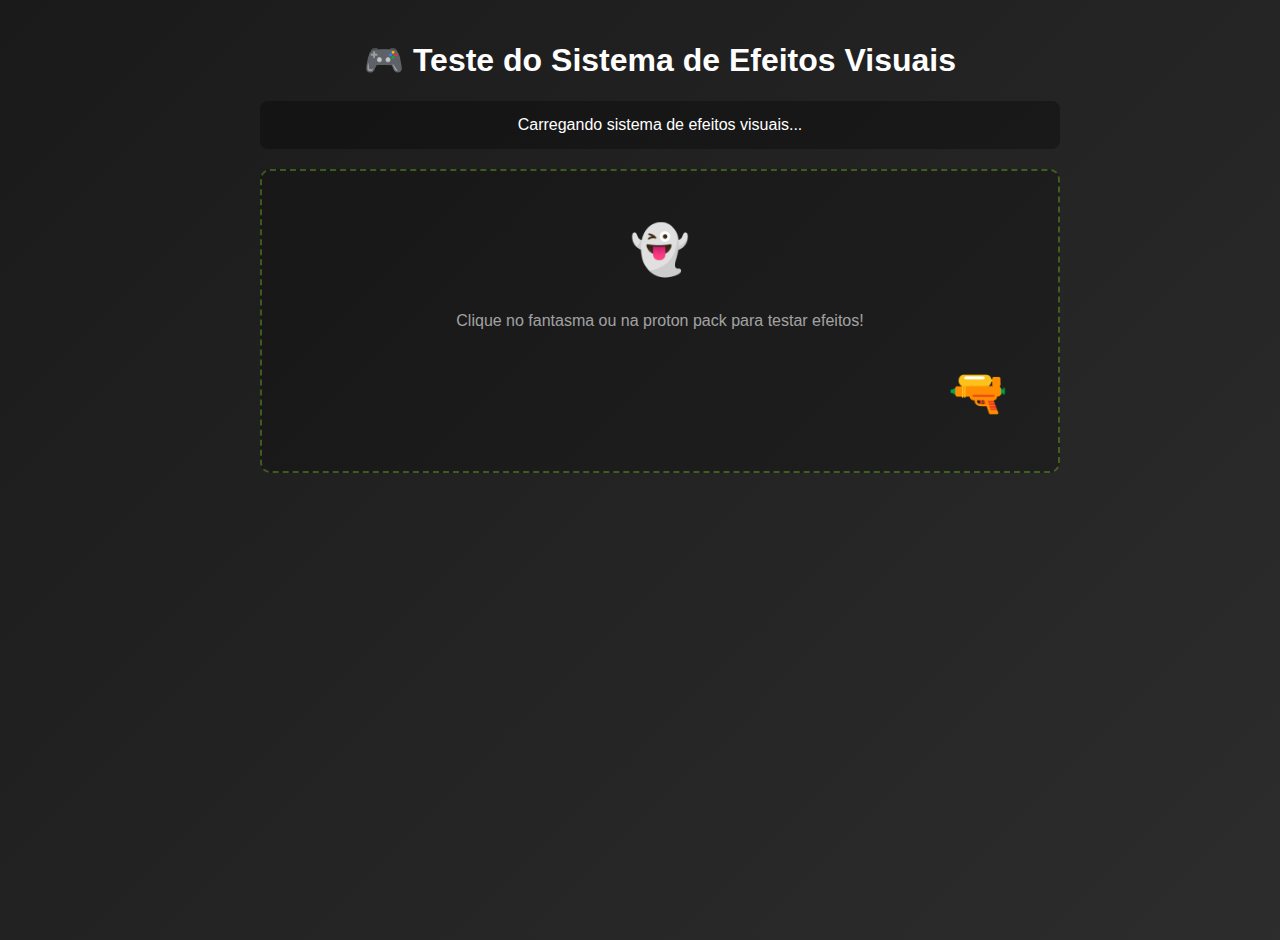
<file: test-visual-effects.html>
<!DOCTYPE html>
<html lang="pt-BR">
<head>
    <meta charset="UTF-8">
    <meta name="viewport" content="width=device-width, initial-scale=1.0">
    <title>Teste - Sistema de Efeitos Visuais</title>
    <link rel="stylesheet" href="style.css">
    <style>
        body {
            margin: 0;
            padding: 20px;
            background: linear-gradient(135deg, #1a1a1a, #2d2d2d);
            color: white;
            font-family: Arial, sans-serif;
            min-height: 100vh;
        }
        
        .test-container {
            max-width: 800px;
            margin: 0 auto;
            text-align: center;
        }
        
        .button-grid {
            display: grid;
            grid-template-columns: repeat(auto-fit, minmax(200px, 1fr));
            gap: 15px;
            margin: 30px 0;
        }
        
        .test-button {
            padding: 15px 20px;
            border: none;
            border-radius: 8px;
            cursor: pointer;
            font-size: 14px;
            font-weight: bold;
            transition: all 0.3s ease;
            color: white;
        }
        
        .test-button:hover {
            transform: translateY(-2px);
            box-shadow: 0 5px 15px rgba(0,0,0,0.3);
        }
        
        .celebration { background: linear-gradient(45deg, #4CAF50, #8BC34A); }
        .suction { background: linear-gradient(45deg, #2196F3, #03DAC6); }
        .proton { background: linear-gradient(45deg, #92F428, #CDDC39); }
        .ecto1 { background: linear-gradient(45deg, #FFD700, #FF6347); }
        .failure { background: linear-gradient(45deg, #F44336, #FF5722); }
        .clear { background: linear-gradient(45deg, #607D8B, #455A64); }
        
        .status {
            margin: 20px 0;
            padding: 15px;
            border-radius: 8px;
            background: rgba(0,0,0,0.3);
        }
        
        .demo-area {
            position: relative;
            height: 300px;
            background: rgba(0,0,0,0.2);
            border-radius: 10px;
            margin: 20px 0;
            display: flex;
            align-items: center;
            justify-content: center;
            border: 2px dashed rgba(146, 244, 40, 0.3);
        }
        
        .ghost-icon, .proton-icon {
            font-size: 48px;
            position: absolute;
            cursor: pointer;
            transition: all 0.3s ease;
        }
        
        .ghost-icon {
            top: 50px;
            left: 50%;
            transform: translateX(-50%);
        }
        
        .proton-icon {
            bottom: 50px;
            right: 50px;
        }
        
        .ghost-icon:hover, .proton-icon:hover {
            transform: scale(1.2) translateX(-50%);
        }
        
        .proton-icon:hover {
            transform: scale(1.2);
        }
    </style>
</head>
<body>
    <div class="test-container">
        <h1>🎮 Teste do Sistema de Efeitos Visuais</h1>
        
        <div class="status" id="status">
            Carregando sistema de efeitos visuais...
        </div>
        
        <div class="demo-area" id="demo-area">
            <div class="ghost-icon" onclick="testSuctionFromGhost()">👻</div>
            <div class="proton-icon" onclick="testCelebrationFromProton()">🔫</div>
            <p style="color: rgba(255,255,255,0.6);">Clique no fantasma ou na proton pack para testar efeitos!</p>
        </div>
        
        <div class="button-grid" id="button-grid">
            <!-- Botões serão criados dinamicamente -->
        </div>
    </div>

    <script src="animations.js"></script>
    <script src="notifications.js"></script>
    <script src="visual-effects.js"></script>
    
    <script>
        let effectsReady = false;
        
        function testCelebration() {
            if (window.visualEffectsSystem) {
                window.visualEffectsSystem.showCelebrationEffect(
                    window.innerWidth / 2, 
                    window.innerHeight / 2, 
                    'ghost_captured'
                );
                showSuccess('Efeito de celebração ativado!');
            }
        }
        
        function testSuction() {
            if (window.visualEffectsSystem) {
                const centerX = window.innerWidth / 2;
                const centerY = window.innerHeight / 2;
                window.visualEffectsSystem.showSuctionEffect(
                    centerX - 100, centerY - 100,  // Posição do fantasma
                    centerX + 100, centerY + 100   // Posição da proton pack
                );
                showInfo('Efeito de sucção ativado!');
            }
        }
        
        function testProtonBeam() {
            if (window.visualEffectsSystem) {
                window.visualEffectsSystem.startProtonBeamEffect();
                showWarning('Feixe de prótons ativado!');
                
                // Parar após 3 segundos
                setTimeout(() => {
                    window.visualEffectsSystem.stopProtonBeamEffect();
                    showInfo('Feixe de prótons desativado!');
                }, 3000);
            }
        }
        
        function testEcto1() {
            if (window.visualEffectsSystem) {
                window.visualEffectsSystem.showCelebrationEffect(
                    window.innerWidth / 2, 
                    window.innerHeight / 2, 
                    'ecto1_unlocked'
                );
                showSuccess('🚗 ECTO-1 DESBLOQUEADO! Efeito especial ativado!', 5000);
            }
        }
        
        function testFailure() {
            if (window.visualEffectsSystem) {
                window.visualEffectsSystem.showCaptureFailEffect(
                    window.innerWidth / 2, 
                    window.innerHeight / 2
                );
                showError('Falha na captura! Efeito de erro ativado!');
            }
        }
        
        function testInventoryFull() {
            if (window.visualEffectsSystem) {
                window.visualEffectsSystem.showCelebrationEffect(
                    window.innerWidth / 2, 
                    window.innerHeight / 2, 
                    'inventory_full'
                );
                showWarning('Inventário cheio! Efeito de aviso ativado!');
            }
        }
        
        function clearAllEffects() {
            if (window.visualEffectsSystem) {
                window.visualEffectsSystem.clearAllEffects();
                showInfo('Todos os efeitos foram limpos!');
            }
        }
        
        function testSuctionFromGhost() {
            if (window.visualEffectsSystem) {
                const ghost = document.querySelector('.ghost-icon');
                const proton = document.querySelector('.proton-icon');
                const ghostRect = ghost.getBoundingClientRect();
                const protonRect = proton.getBoundingClientRect();
                
                window.visualEffectsSystem.showSuctionEffect(
                    ghostRect.left + ghostRect.width / 2,
                    ghostRect.top + ghostRect.height / 2,
                    protonRect.left + protonRect.width / 2,
                    protonRect.top + protonRect.height / 2
                );
                
                // Adicionar efeito CSS
                ghost.classList.add('suction-effect');
                setTimeout(() => {
                    ghost.classList.remove('suction-effect');
                    testCelebrationFromProton();
                }, 1000);
            }
        }
        
        function testCelebrationFromProton() {
            if (window.visualEffectsSystem) {
                const proton = document.querySelector('.proton-icon');
                const protonRect = proton.getBoundingClientRect();
                
                window.visualEffectsSystem.showCelebrationEffect(
                    protonRect.left + protonRect.width / 2,
                    protonRect.top + protonRect.height / 2,
                    'ghost_captured'
                );
                
                // Adicionar efeito CSS
                proton.classList.add('celebration-bounce');
                setTimeout(() => {
                    proton.classList.remove('celebration-bounce');
                }, 600);
            }
        }
        
        function createButtons() {
            const container = document.getElementById('button-grid');
            const status = document.getElementById('status');
            
            if (typeof window.visualEffectsSystem !== 'undefined' && window.visualEffectsSystem) {
                status.textContent = '✅ Sistema de efeitos visuais carregado com sucesso!';
                status.style.background = 'rgba(76, 175, 80, 0.2)';
                status.style.borderLeft = '4px solid #4CAF50';
                effectsReady = true;
                
                const buttons = [
                    { text: '🎉 Celebração Captura', onclick: testCelebration, class: 'celebration' },
                    { text: '🌪️ Efeito Sucção', onclick: testSuction, class: 'suction' },
                    { text: '⚡ Feixe Prótons', onclick: testProtonBeam, class: 'proton' },
                    { text: '🚗 Ecto-1 Especial', onclick: testEcto1, class: 'ecto1' },
                    { text: '❌ Falha Captura', onclick: testFailure, class: 'failure' },
                    { text: '📦 Inventário Cheio', onclick: testInventoryFull, class: 'celebration' },
                    { text: '🧹 Limpar Efeitos', onclick: clearAllEffects, class: 'clear' }
                ];
                
                buttons.forEach(btn => {
                    const button = document.createElement('button');
                    button.textContent = btn.text;
                    button.onclick = btn.onclick;
                    button.className = `test-button ${btn.class}`;
                    container.appendChild(button);
                });
            } else {
                status.textContent = '❌ Erro: Sistema de efeitos visuais não carregou. Verifique o console.';
                status.style.background = 'rgba(244, 67, 54, 0.2)';
                status.style.borderLeft = '4px solid #F44336';
                console.log('visualEffectsSystem:', window.visualEffectsSystem);
            }
        }
        
        // Tentar criar botões após carregamento
        window.addEventListener('load', () => {
            setTimeout(createButtons, 1000);
        });
        
        // Também tentar após um tempo
        setTimeout(createButtons, 2000);
        
        // Adicionar informações de debug
        setTimeout(() => {
            console.log('=== DEBUG INFO ===');
            console.log('visualEffectsSystem:', window.visualEffectsSystem);
            console.log('animationManager:', window.animationManager);
            console.log('notificationSystem:', window.notificationSystem);
        }, 3000);
    </script>
</body>
</html>
</file>
<file: style.css>
/* Estilos Gerais */
html,
body {
    margin: 0;
    padding: 0;
    width: 100%;
    height: 100%;
    overflow: hidden;
    font-family: 'Arial', sans-serif;
    background-color: #000;
    color: #fff;
}

/* Contêiner principal da UI que permite cliques passarem por ele */
#ui-container {
    position: fixed;
    top: 0;
    left: 0;
    right: 0;
    bottom: 0;
    z-index: 10;
    pointer-events: none;
}

.ui-element {
    pointer-events: auto; /* Elementos com esta classe são clicáveis */
}

.ui-screen {
    position: absolute;
    top: 0;
    left: 0;
    width: 100%;
    height: 100%;
    background-color: #000;
    display: flex;
    flex-direction: column;
    justify-content: center;
    align-items: center;
    transition: opacity 0.5s ease-out;
    padding: 20px;
    box-sizing: border-box;
    pointer-events: auto; /* Telas cheias devem ser clicáveis */
}

.hidden {
    display: none !important; /* Regra forte para garantir que o elemento seja escondido */
}

#logo {
    width: 80%;
    max-width: 350px;
    margin-bottom: 40px;
}

#loading-info, #location-info-text, #distance-info {
    font-size: 1em;
    color: #ccc;
    text-align: center;
    margin-top: 20px;
    height: 20px;
}

.action-button {
    display: none; 
    margin-top: 20px;
    padding: 12px 25px;
    font-size: 1.1em;
    font-weight: bold;
    border: none;
    border-radius: 5px;
    cursor: pointer;
    text-transform: uppercase;
}

#google-login-button {
    background-color: #4285F4;
    color: #fff;
}
        
#enter-button, #deposit-button {
    color: #000;
    background-color: #92F428;
}

#enter-button:disabled {
    background-color: #555;
    color: #888;
    cursor: not-allowed;
}

/* Tela de Seleção de Local */
#location-buttons-container {
    display: flex;
    flex-direction: column;
    gap: 15px;
    margin-top: 20px;
    width: 100%;
    max-width: 350px;
}

.location-button {
    padding: 15px;
    background-color: #333;
    border: 2px solid #555;
    color: #fff;
    border-radius: 8px;
    cursor: pointer;
    transition: all 0.2s ease;
    text-align: center;
}

.location-button.selected {
    border-color: #92F428;
    background-color: rgba(146, 244, 40, 0.2);
    transform: scale(1.05);
}

/* UI Principal do Jogo */
#game-ui {
    pointer-events: none; /* O container em si não é clicável */
    position: absolute;
    top: 0; left: 0; width: 100%; height: 100%;
}

#game-logo {
    position: fixed;
    top: 20px;
    left: 20px;
    width: 60px;
    z-index: 15;
    opacity: 0.8;
}

#inventory-icon-container {
    position: fixed;
    top: 15px;
    right: 15px;
    z-index: 25;
    cursor: pointer;
}

#inventory-icon {
    width: 115px; /* Aumentado */
}

#inventory-badge {
    position: absolute;
    bottom: 5px;
    right: 0px;
    background-color: #ff0000;
    color: white;
    border-radius: 50%;
    width: 24px;
    height: 24px;
    display: flex;
    align-items: center;
    justify-content: center;
    font-size: 0.8em;
    font-weight: bold;
    border: 2px solid white;
}

#proton-pack-icon {
    position: fixed;
    bottom: 0px;
    right: 0px;
    width: 140px; /* Aumentado */
    z-index: 15;
    pointer-events: auto; /* Agora é clicável */
}

#proton-pack-progress-bar {
    position: fixed;
    top: 50%; /* Centraliza verticalmente */
    transform: translateY(-50%); /* Ajusta para o centro exato */
    right: 10px; /* Mais próximo da borda */
    width: 10px; /* Vertical */
    height: 110px; /* Altura do ícone do proton pack */
    background-color: rgba(0, 0, 0, 0.5);
    border: 1px solid #92F428;
    border-radius: 5px;
    overflow: hidden;
    display: none; /* Escondido por padrão */
    z-index: 16; /* Acima do ícone */
}
#proton-pack-progress-fill {
    width: 100%; /* Preenche a largura */
    height: 0%; /* Começa vazio na vertical */
    background-color: #92F428;
    transition: height 0.1s linear; /* Transição na altura */
    position: absolute; /* Para preencher de baixo para cima */
    bottom: 0; /* Preenche de baixo para cima */
    left: 0;
}

#capture-button {
    /* Este botão foi removido do HTML */
    display: none;
}

/* ===== EFEITOS VISUAIS ESPECIAIS ===== */

/* Canvas para efeitos visuais */
#effects-canvas {
    position: fixed;
    top: 0;
    left: 0;
    width: 100%;
    height: 100%;
    pointer-events: none;
    z-index: 9999;
    background: transparent;
}

/* Efeitos de Captura de Fantasma */
.ghost-capture-effect {
    animation: ghost-capture-glow 1s ease-out;
}

@keyframes ghost-capture-glow {
    0% { 
        filter: brightness(1) drop-shadow(0 0 0px rgba(146, 244, 40, 0));
        transform: scale(1);
    }
    50% { 
        filter: brightness(1.8) drop-shadow(0 0 20px rgba(146, 244, 40, 0.8));
        transform: scale(1.1);
    }
    100% { 
        filter: brightness(1) drop-shadow(0 0 0px rgba(146, 244, 40, 0));
        transform: scale(1);
    }
}

/* Efeitos de Sucção */
.suction-effect {
    animation: suction-animation 1s ease-out forwards;
}

@keyframes suction-animation {
    0% { 
        transform: scale(1) rotate(0deg);
        filter: brightness(1) hue-rotate(0deg);
    }
    25% { 
        transform: scale(0.95) rotate(90deg);
        filter: brightness(1.2) hue-rotate(45deg);
    }
    50% { 
        transform: scale(0.9) rotate(180deg);
        filter: brightness(1.4) hue-rotate(90deg);
    }
    75% { 
        transform: scale(0.85) rotate(270deg);
        filter: brightness(1.6) hue-rotate(135deg);
    }
    100% { 
        transform: scale(0.7) rotate(360deg);
        filter: brightness(1.8) hue-rotate(180deg);
        opacity: 0.8;
    }
}

/* Efeitos de Celebração */
.celebration-bounce {
    animation: celebration-bounce-effect 0.6s ease-out;
}

@keyframes celebration-bounce-effect {
    0% { transform: scale(1) translateY(0); }
    25% { transform: scale(1.15) translateY(-15px); }
    50% { transform: scale(1.25) translateY(-25px); }
    75% { transform: scale(1.15) translateY(-15px); }
    100% { transform: scale(1) translateY(0); }
}

/* Efeitos de Proton Pack */
.proton-pack-charging {
    animation: proton-pack-charge-effect 2s ease-in-out infinite;
}

@keyframes proton-pack-charge-effect {
    0% { 
        filter: brightness(1) drop-shadow(0 0 5px rgba(146, 244, 40, 0.3));
        transform: scale(1);
    }
    50% { 
        filter: brightness(1.3) drop-shadow(0 0 15px rgba(146, 244, 40, 0.7));
        transform: scale(1.05);
    }
    100% { 
        filter: brightness(1) drop-shadow(0 0 5px rgba(146, 244, 40, 0.3));
        transform: scale(1);
    }
}

.proton-pack-firing {
    animation: proton-pack-fire-effect 0.1s ease-in-out infinite;
}

@keyframes proton-pack-fire-effect {
    0% { 
        filter: brightness(1) drop-shadow(0 0 10px rgba(146, 244, 40, 0.6));
        transform: scale(1) rotate(0deg);
    }
    25% { 
        filter: brightness(1.4) drop-shadow(0 0 20px rgba(146, 244, 40, 0.9));
        transform: scale(1.02) rotate(1deg);
    }
    50% { 
        filter: brightness(1.7) drop-shadow(0 0 30px rgba(146, 244, 40, 1));
        transform: scale(1.05) rotate(-1deg);
    }
    75% { 
        filter: brightness(1.4) drop-shadow(0 0 20px rgba(146, 244, 40, 0.9));
        transform: scale(1.02) rotate(0.5deg);
    }
    100% { 
        filter: brightness(1) drop-shadow(0 0 10px rgba(146, 244, 40, 0.6));
        transform: scale(1) rotate(0deg);
    }
}

/* Efeitos de Inventário */
.inventory-full-warning {
    animation: inventory-warning-shake 0.5s ease-in-out 3;
}

@keyframes inventory-warning-shake {
    0% { transform: translateX(0); }
    25% { transform: translateX(-5px); }
    50% { transform: translateX(5px); }
    75% { transform: translateX(-3px); }
    100% { transform: translateX(0); }
}

.inventory-glow {
    animation: inventory-glow-effect 2s ease-in-out infinite;
}

@keyframes inventory-glow-effect {
    0% { 
        filter: drop-shadow(0 0 5px rgba(255, 193, 7, 0.5));
    }
    50% { 
        filter: drop-shadow(0 0 20px rgba(255, 193, 7, 0.8)) drop-shadow(0 0 30px rgba(255, 193, 7, 0.4));
    }
    100% { 
        filter: drop-shadow(0 0 5px rgba(255, 193, 7, 0.5));
    }
}

/* Efeitos de Ecto-1 */
.ecto1-arrival {
    animation: ecto1-drive-in-effect 1.5s ease-out;
}

@keyframes ecto1-drive-in-effect {
    0% { 
        transform: translateX(-100%) scale(0.8);
        opacity: 0;
        filter: blur(2px);
    }
    50% { 
        transform: translateX(10px) scale(1.1);
        opacity: 0.8;
        filter: blur(1px);
    }
    100% { 
        transform: translateX(0) scale(1);
        opacity: 1;
        filter: blur(0px);
    }
}

.ecto1-honk {
    animation: ecto1-honk-effect 0.3s ease-out;
}

@keyframes ecto1-honk-effect {
    0% { 
        transform: scale(1);
        filter: brightness(1) drop-shadow(0 0 0px rgba(255, 215, 0, 0));
    }
    50% { 
        transform: scale(1.15);
        filter: brightness(1.4) drop-shadow(0 0 15px rgba(255, 215, 0, 0.8));
    }
    100% { 
        transform: scale(1);
        filter: brightness(1) drop-shadow(0 0 0px rgba(255, 215, 0, 0));
    }
}

/* Efeitos de Erro */
.error-effect {
    animation: error-flash-shake 0.8s ease-in-out;
}

@keyframes error-flash-shake {
    0% { 
        background: rgba(244, 67, 54, 0);
        transform: translateX(0);
    }
    15% { 
        background: rgba(244, 67, 54, 0.3);
        transform: translateX(-3px);
    }
    30% { 
        background: rgba(244, 67, 54, 0.4);
        transform: translateX(3px);
    }
    45% { 
        background: rgba(244, 67, 54, 0.3);
        transform: translateX(-2px);
    }
    60% { 
        background: rgba(244, 67, 54, 0.2);
        transform: translateX(2px);
    }
    75% { 
        background: rgba(244, 67, 54, 0.1);
        transform: translateX(-1px);
    }
    100% { 
        background: rgba(244, 67, 54, 0);
        transform: translateX(0);
    }
}

/* Efeitos de Pulso Geral */
.pulse-green {
    animation: pulse-green-effect 1.5s ease-in-out infinite;
}

@keyframes pulse-green-effect {
    0% { 
        box-shadow: 0 0 5px rgba(146, 244, 40, 0.3);
        transform: scale(1);
    }
    50% { 
        box-shadow: 0 0 20px rgba(146, 244, 40, 0.7), 0 0 30px rgba(146, 244, 40, 0.4);
        transform: scale(1.02);
    }
    100% { 
        box-shadow: 0 0 5px rgba(146, 244, 40, 0.3);
        transform: scale(1);
    }
}

.pulse-blue {
    animation: pulse-blue-effect 1.5s ease-in-out infinite;
}

@keyframes pulse-blue-effect {
    0% { 
        box-shadow: 0 0 5px rgba(33, 150, 243, 0.3);
        transform: scale(1);
    }
    50% { 
        box-shadow: 0 0 20px rgba(33, 150, 243, 0.7), 0 0 30px rgba(33, 150, 243, 0.4);
        transform: scale(1.02);
    }
    100% { 
        box-shadow: 0 0 5px rgba(33, 150, 243, 0.3);
        transform: scale(1);
    }
}

/* Efeitos de Transição Suave */
.smooth-transition {
    transition: all 0.3s cubic-bezier(0.4, 0, 0.2, 1);
}

.elastic-transition {
    transition: all 0.5s cubic-bezier(0.175, 0.885, 0.32, 1.275);
}

.bounce-transition {
    transition: all 0.3s cubic-bezier(0.68, -0.55, 0.265, 1.55);
}

/* Estados de Hover Aprimorados */
.ui-element:hover {
    transform: translateY(-2px) scale(1.02);
    filter: brightness(1.1);
    transition: all 0.2s ease;
}

.action-button:hover {
    transform: translateY(-3px) scale(1.05);
    box-shadow: 0 8px 25px rgba(0, 0, 0, 0.3);
    transition: all 0.3s cubic-bezier(0.4, 0, 0.2, 1);
}

.location-button:hover {
    transform: translateY(-2px) scale(1.03);
    box-shadow: 0 5px 15px rgba(146, 244, 40, 0.3);
    border-color: #92F428;
    background-color: rgba(146, 244, 40, 0.1);
}

/* Efeitos de Carregamento */
.loading-pulse {
    animation: loading-pulse-effect 1.2s ease-in-out infinite;
}

@keyframes loading-pulse-effect {
    0% { opacity: 0.4; }
    50% { opacity: 1; }
    100% { opacity: 0.4; }
}

.loading-spinner {
    animation: loading-spin 1s linear infinite;
}

@keyframes loading-spin {
    from { transform: rotate(0deg); }
    to { transform: rotate(360deg); }
}

/* Classes Utilitárias para Efeitos */
.fade-in {
    animation: fade-in-effect 0.6s ease-out;
}

@keyframes fade-in-effect {
    from { opacity: 0; transform: translateY(20px); }
    to { opacity: 1; transform: translateY(0); }
}

.fade-out {
    animation: fade-out-effect 0.4s ease-in forwards;
}

@keyframes fade-out-effect {
    from { opacity: 1; transform: translateY(0); }
    to { opacity: 0; transform: translateY(-20px); }
}

.zoom-in {
    animation: zoom-in-effect 0.4s ease-out;
}

@keyframes zoom-in-effect {
    from { transform: scale(0.8); opacity: 0; }
    to { transform: scale(1); opacity: 1; }
}

.zoom-out {
    animation: zoom-out-effect 0.3s ease-in forwards;
}

@keyframes zoom-out-effect {
    from { transform: scale(1); opacity: 1; }
    to { transform: scale(0.8); opacity: 0; }
}

/* Responsivo para Efeitos Visuais */
@media (max-width: 768px) {
    .ghost-capture-effect,
    .suction-effect,
    .celebration-bounce {
        animation-duration: 0.8s; /* Animações mais rápidas em mobile */
    }
    
    .proton-pack-charging,
    .proton-pack-firing {
        animation-duration: 0.8s;
    }
    
    .ecto1-arrival {
        animation-duration: 1.2s;
    }
    
    /* Reduzir intensidade dos efeitos em mobile para performance */
    .pulse-green,
    .pulse-blue,
    .inventory-glow {
        animation-duration: 2s;
    }
    
    /* Hover effects mais sutis em mobile */
    .ui-element:hover {
        transform: translateY(-1px) scale(1.01);
    }
    
    .action-button:hover {
        transform: translateY(-2px) scale(1.02);
    }
    
    .location-button:hover {
        transform: translateY(-1px) scale(1.015);
    }
}

/* Botão de teste de efeitos visuais */
#test-effects-button, #test-effects-fallback {
    touch-action: manipulation;
    -webkit-touch-callout: default;
    -webkit-user-select: none;
    -moz-user-select: none;
    -ms-user-select: none;
    user-select: none;
    will-change: transform;
}

#minimap {
    position: fixed;
    bottom: 20px;
    left: 20px;
    width: 150px;
    height: 150px;
    background-color: rgba(0, 0, 0, 0.6);
    border: 2px solid #92F428;
    border-radius: 50%;
    z-index: 20;
    box-shadow: 0 0 15px rgba(146, 244, 40, 0.5);
    overflow: hidden;
}

#distance-info {
    position: fixed;
    bottom: 180px;
    left: 20px;
    background-color: rgba(0,0,0,0.7);
    padding: 5px 10px;
    border-radius: 5px;
    color: #92F428;
    font-weight: bold;
    z-index: 20;
}

/* Modal do Inventário */
#inventory-modal {
    z-index: 30;
}

#inventory-content {
    position: absolute;
    top: 50%;
    left: 50%;
    transform: translate(-50%, -50%);
    width: 90%;
    max-width: 400px;
    background: #1a1a1a;
    border: 2px solid #92F428;
    border-radius: 15px;
    padding: 20px;
    box-shadow: 0 0 20px rgba(146, 244, 40, 0.5);
    box-sizing: border-box;
}

#inventory-header {
    display: flex;
    justify-content: space-between;
    align-items: center;
    padding-bottom: 10px;
    border-bottom: 1px solid #92F428;
}

#close-inventory-button {
    background: none;
    border: none;
    color: white;
    font-size: 1.5em;
    cursor: pointer;
}

#ghost-list {
    list-style: none;
    padding: 0;
    margin-top: 15px;
    max-height: 200px;
    overflow-y: auto;
}

#ghost-list li {
    padding: 10px;
    background: #333;
    border-radius: 5px;
    margin-bottom: 8px;
}

/* QR Scanner */
#qr-scanner-screen {
    background-color: #222;
    z-index: 40;
}
#qr-reader {
    width: 90%;
    max-width: 500px;
    border: 4px dashed #92F428;
    border-radius: 10px;
}
#close-scanner-button {
    position: absolute;
    top: 20px;
    right: 20px;
    font-size: 2em;
    color: white;
    background: none;
    border: none;
    cursor: pointer;
}

/* Janela de Notificação */
#notification-modal {
    z-index: 200; /* Garante que fique sobre todos os outros elementos */
    background-color: rgba(0, 0, 0, 0.6);
}

#notification-content {
    width: 90%;
    max-width: 400px;
    background: #1a1a1a;
    border: 2px solid #92F428;
    border-radius: 15px;
    padding: 25px;
    box-shadow: 0 0 20px rgba(146, 244, 40, 0.5);
    text-align: center;
}

#notification-message {
    margin: 0;
    margin-bottom: 20px;
    font-size: 1.1em;
    line-height: 1.5;
    white-space: pre-wrap; /* Para preservar quebras de linha */
}

#notification-close-button {
    display: inline-block; /* Para que o botão apareça */
    color: #000;
    background-color: #92F428;
}

.a-enter-vr-button,
.a-enter-ar-button {
    display: none !important;
}
</file>
